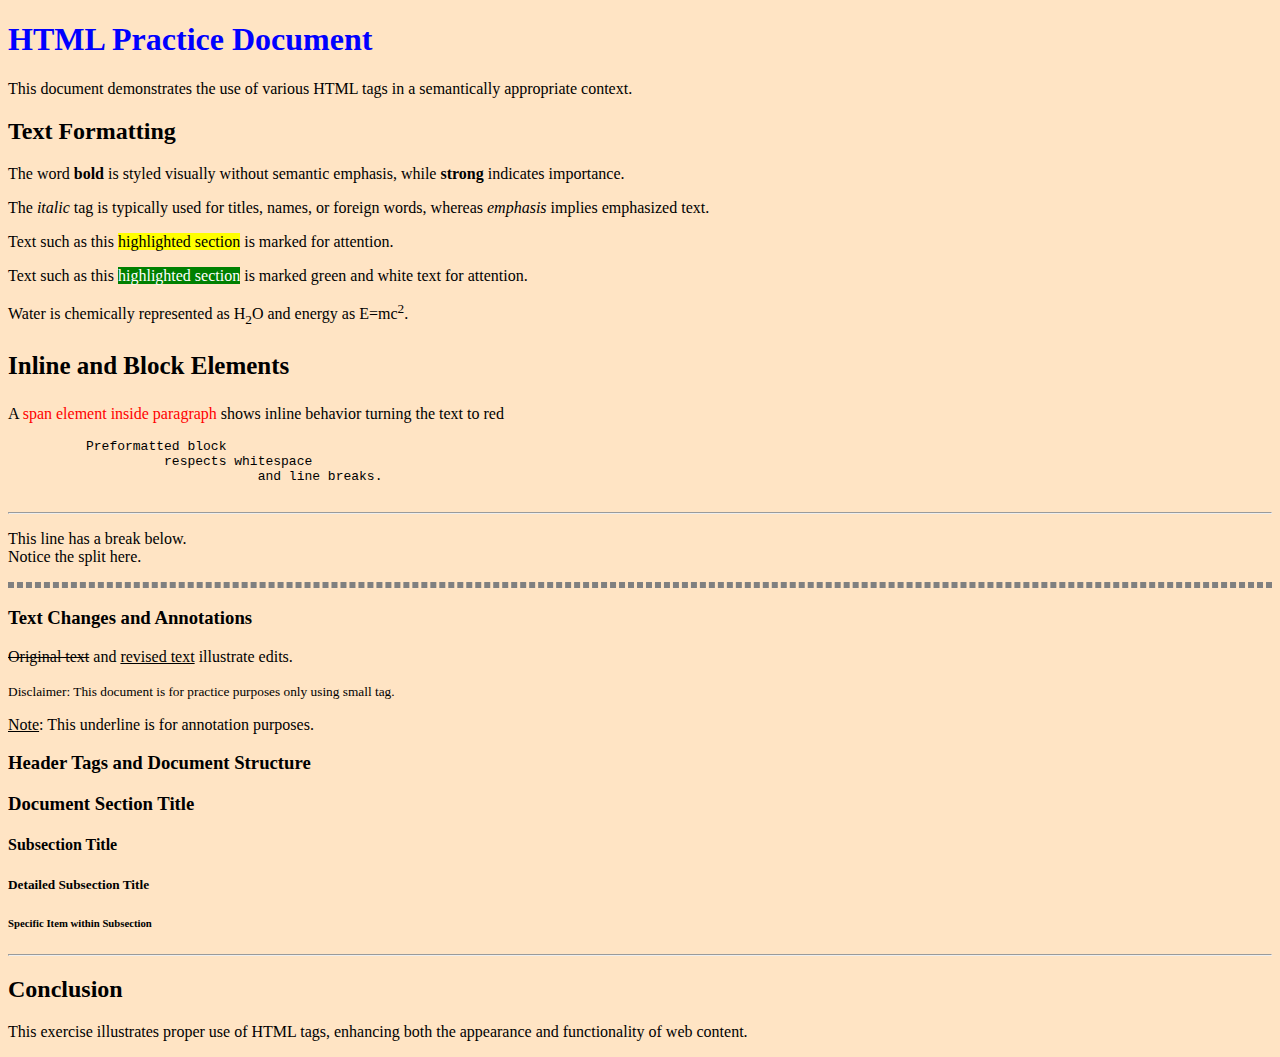
<file: index.html>
<!DOCTYPE html>
<html lang="en">
<head>
    <meta charset="UTF-8">
    <meta name="viewport" content="width=device-width, initial-scale=1.0">
    <title>HTML Tags Practice Solution</title>
</head>
<body style="background-color: bisque;">
    
    <h1 style="color: blue;">HTML Practice Document</h1>
    <p>This document demonstrates the use of various HTML tags in a semantically appropriate context.</p>
    <h2> <b>Text Formatting</b></h2>
    <p>The word <b>bold</b> is styled visually without semantic emphasis, while <strong>strong</strong> indicates importance.</p>
    <p>The <i>italic</i> tag is typically used for titles, names, or foreign words, whereas <em>emphasis</em> implies emphasized text.</p>
    <p>Text such as this <mark>highlighted section</mark> is marked for attention.</p>
    <p>Text such as this <mark style="background-color: green; color: white;">highlighted section</mark> is marked green and white text for attention.</p>
    <p>Water is chemically represented as H<sub>2</sub>O and energy as E=mc<sup>2</sup>.</p>
    <h3 style="font-size: 25px;">Inline and Block Elements</h3>
    <p>A <span style="color: red;">span element inside paragraph</span> shows inline behavior turning the text to red</p>
    <pre>
          Preformatted block 
                    respects whitespace 
                                and line breaks.
    </pre>
    <hr>

    <p>This line has a break below. <br>
Notice the split here.</p>

<hr style="border: dashed;">

<h3>Text Changes and Annotations</h3>
<p><del>Original text</del>  and <ins>revised text</ins> illustrate edits.</p>

<p> <small>Disclaimer: This document is for practice purposes only using small tag.</small></p>

<p><u>Note</u>: This underline is for annotation purposes.</p>

<h3>Header Tags and Document Structure</h3>

<h3>Document Section Title</h3>
<h4>Subsection Title</h4>
<h5>Detailed Subsection Title</h5>
<h6>Specific Item within Subsection</h6>
<hr>

<h2>Conclusion</h2>
<p>This exercise illustrates proper use of HTML tags, enhancing both the appearance and functionality of web content.</p>
</body>
</html>
</file>
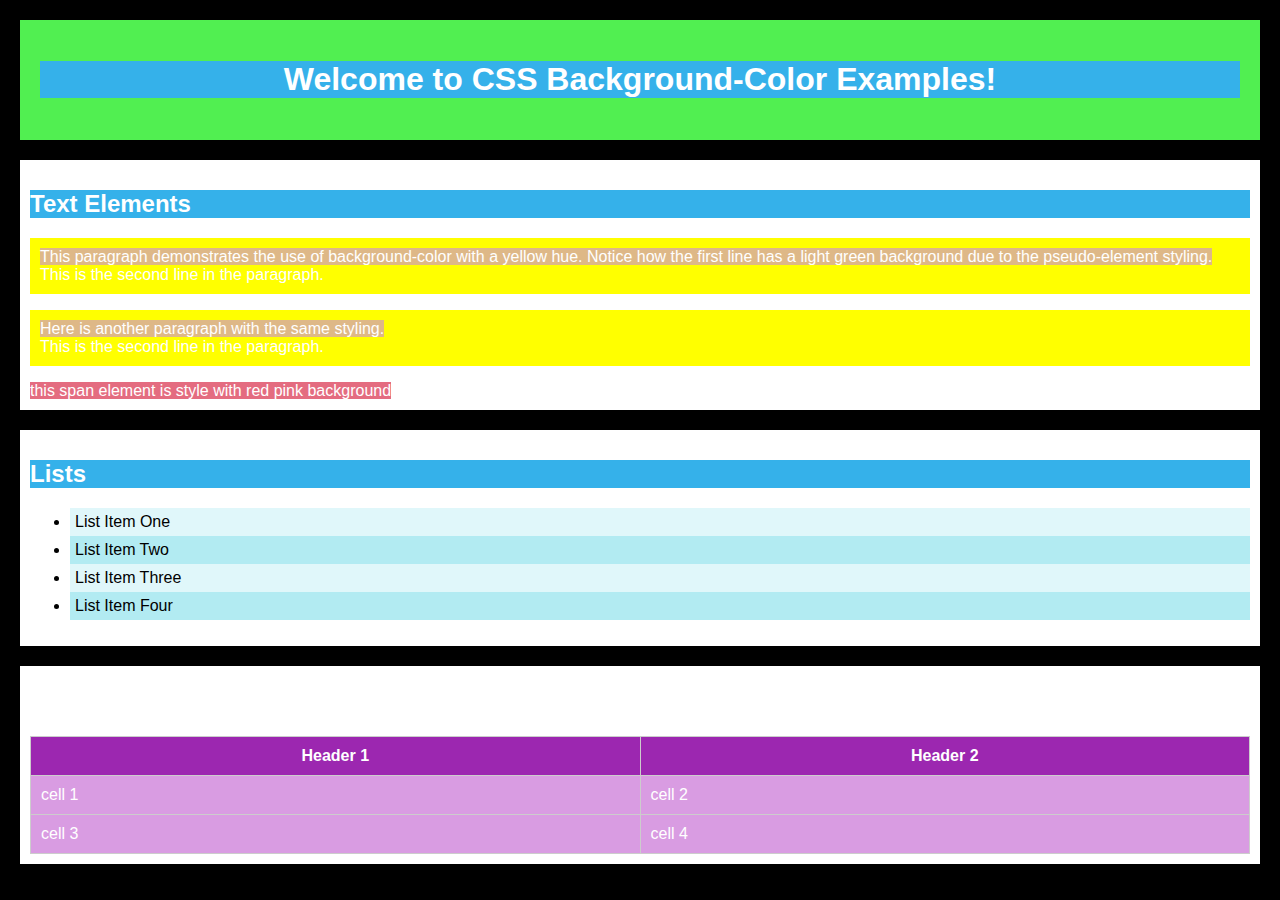
<file: BackGround_Color_Practice/index.html>
<!DOCTYPE html>
    <html lang="en">
    <head>
        <meta charset="UTF-8">
        <meta name="viewport" content="width=device-width, initial-scale=1.0">
        <title>background_Color</title>

        <style>
            body {
                background-color: black; /* black background for the page */
                font-family: Arial, sans-serif;
                margin: 20px;
             }

            header{
                background-color: rgb(81, 239, 81);
                color: white;
                padding: 20px;
                text-align: center;
            }
            h1, h2{
                background-color: rgb(53, 177, 234);
            }

            section{
                background-color: white;
                color: white;
                padding: 10px;
                margin: 20px 0;
            }

            p{
                padding: 10px;
                background-color: yellow;
            }
            p::first-line{
                background-color: burlywood;
            }

            span{
                background-color: rgb(228, 108, 128);
            }


             ul li:nth-child(odd) {
                background-color: #E0F7FA; /* Light cyan for odd items */
                padding: 5px;
            }

            ul li:nth-child(even) {
                background-color: #B2EBF2; /* Slightly darker cyan for even items */
                padding: 5px;
            }
            
            ul{
                color: black;
            }

            table {
                width: 100%;
                border-collapse: collapse;
                margin-top: 20px;
            }

            th {
            background-color: #9C27B0; /* Purple background for table headers */
            color: white;
            padding: 10px;
            border: 1px solid #CCC;
            }
            
            td {
            background-color: #d99ce2; /* Light purple background for table cells */
            padding: 10px;
            border: 1px solid #CCC;
            }
        </style>
    </head>
    <body>
        
        <header>
            <h1>Welcome to CSS Background-Color Examples!</h1>
        </header>

        <section>
            <h2>Text Elements</h2>
            <p>This paragraph demonstrates the use of background-color with a yellow hue. Notice how the first line has a light green background due to the pseudo-element styling.
                  <br>
                 This is the second line in the paragraph.</p>

            <p>
                 Here is another paragraph with the same styling.
                  <br>
                 This is the second line in the paragraph.
           </p>

           <span>this span element is style with red pink background</span>
        </section>


        <section>
            <h2>Lists</h2>

            <ul>
                <li>List Item One</li>
                <li>List Item Two</li>
                <li>List Item Three</li>
                <li>List Item Four</li>
            </ul>
        </section>


        <section>
            <h3>Tables</h3>

            <table>
                <thead>
                    <tr>
                        <th>Header 1</th>
                        <th>Header 2</th>
                    </tr>
                </thead>

                <tbody>
                    <tr>
                        <td>cell 1</td>
                        <td>cell 2</td>
                    </tr>

                    <tr>
                        <td>cell 3</td>
                        <td>cell 4</td>
                    </tr>
                </tbody>


            </table>
        </section>
    </body>
    </html>
</file>
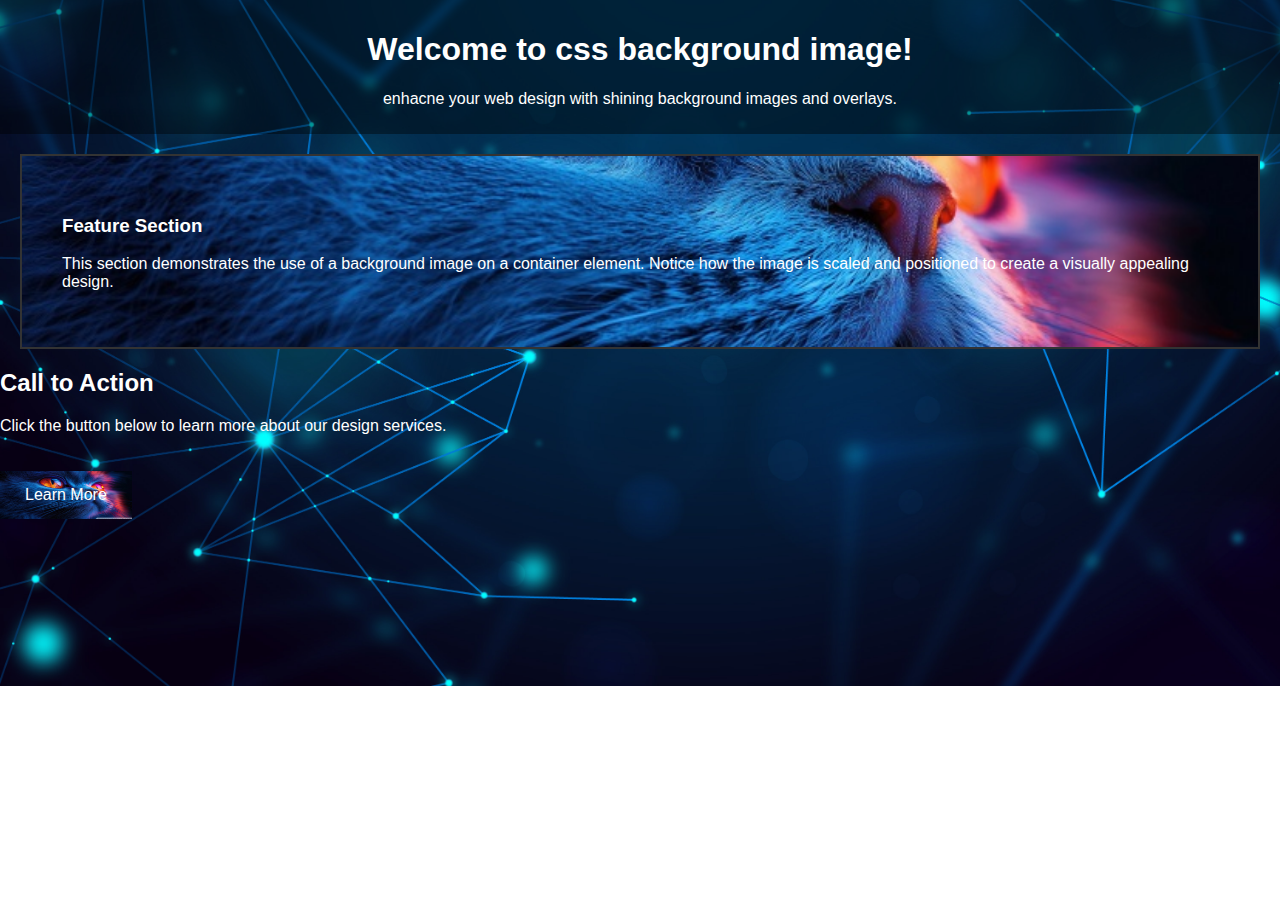
<file: Background_Image/index.html>
<!DOCTYPE html>
<html lang="en">
<head>
    <meta charset="UTF-8">
    <meta name="viewport" content="width=device-width, initial-scale=1.0">
    <title>Document</title>

    <style>
        body{
            background-image: url(Image.jpg);
            background-repeat: no-repeat;
            background-size: cover;
            background-position: center ;  
            font-family: Arial, sans-serif;
            margin: 0;
            padding: 0;
            color: white;
        }

        header{
            text-align: center;
            padding: 10px;
            background-color: rgba(0, 0, 0, 0.4);
        }

        .Feature{
            background-image: url("Image2.jpg");
            background-repeat:no-repeat;
            background-size: cover;
            background-position: left;
            padding: 40px;
            margin: 20px;
            border: 2px solid #333;
        }

        .btn {
            background-image: url("Image2.jpg");
            background-repeat: no-repeat;
            background-size: 100% 100%;
            border: none;
            color: white;
            padding: 15px 25px;
            text-align: center;
            text-decoration: none;
            display: inline-block;
            font-size: 16px;
            cursor: pointer;
            margin-top: 20px;
        }
    </style>
</head>
<body>
    <header>
        <h1>Welcome to css background image!</h1>
        <p>enhacne your web design with shining background images and overlays.</p>
    </header>

    <section class="Feature">
        <h3>Feature Section</h3>
       
        <p>
          This section demonstrates the use of a background image on a container element. Notice how the image is scaled and positioned to create a visually appealing design.
        </p>
    </section>

    <section>
        <h2>Call to Action</h2>
        <p>Click the button below to learn more about our design services.</p>
        <button class="btn">Learn More</button>
   </section>
</body>
</html>
</file>
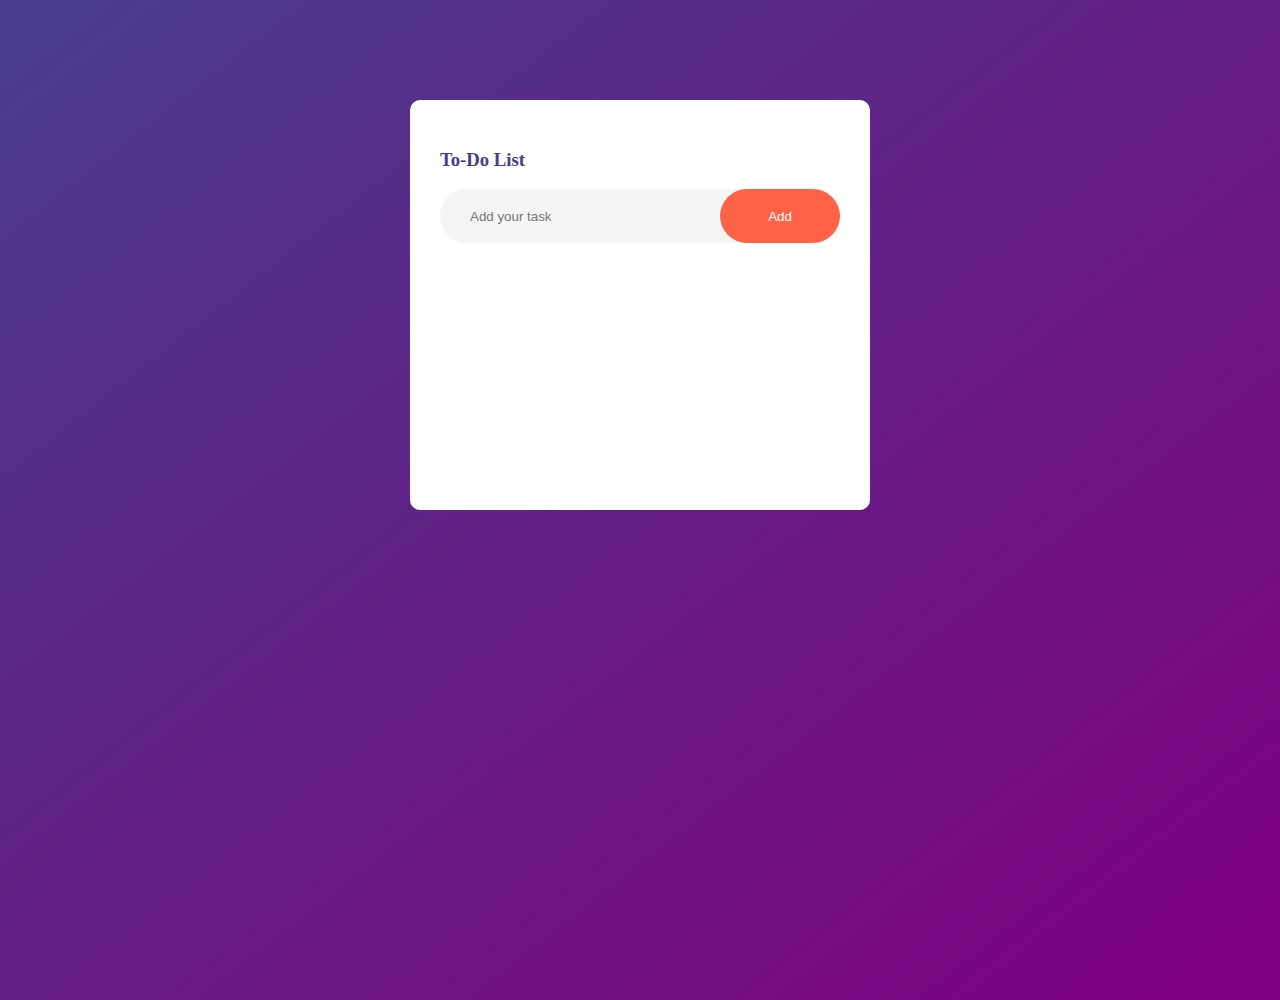
<file: To-Do List/index.html>
<!DOCTYPE html>
<html lang="en">
<head>
    <meta charset="UTF-8">
    <meta name="viewport" content="width=device-width, initial-scale=1.0">
    <title>Document</title>
    <link rel="stylesheet" href="style.css">
</head>
<body>
    <div class="Main-div">

        <h3 id="Word">To-Do List</h3>
       
        <div class="Input-Button">
            <input type="text" id="To-Do-Input" placeholder="Add your task">
            <button id="add">Add</button>
        </div>

    </div>
</body>
</html>
</file>
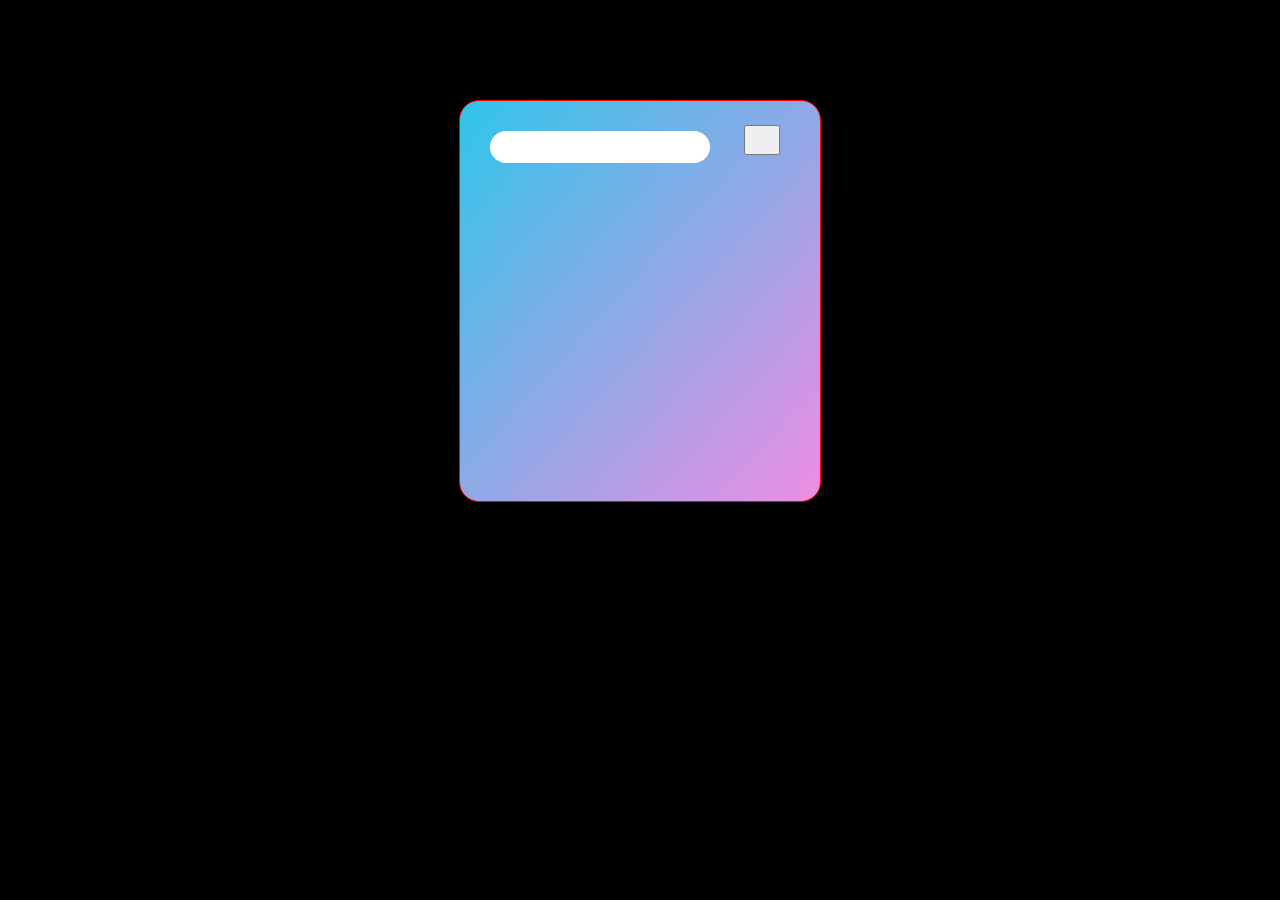
<file: Weather_App/index.html>
<!DOCTYPE html>
<html lang="en">
<head>
    <meta charset="UTF-8">
    <meta name="viewport" content="width=device-width, initial-scale=1.0">
    <title>Document</title>
    <link rel="stylesheet" href="style.css">
</head>
<body>
    <div class="App-Container">
        <form action="">
            <input type="text">
            <button></button>
        </form>

    </div>
</body>
</html>
</file>
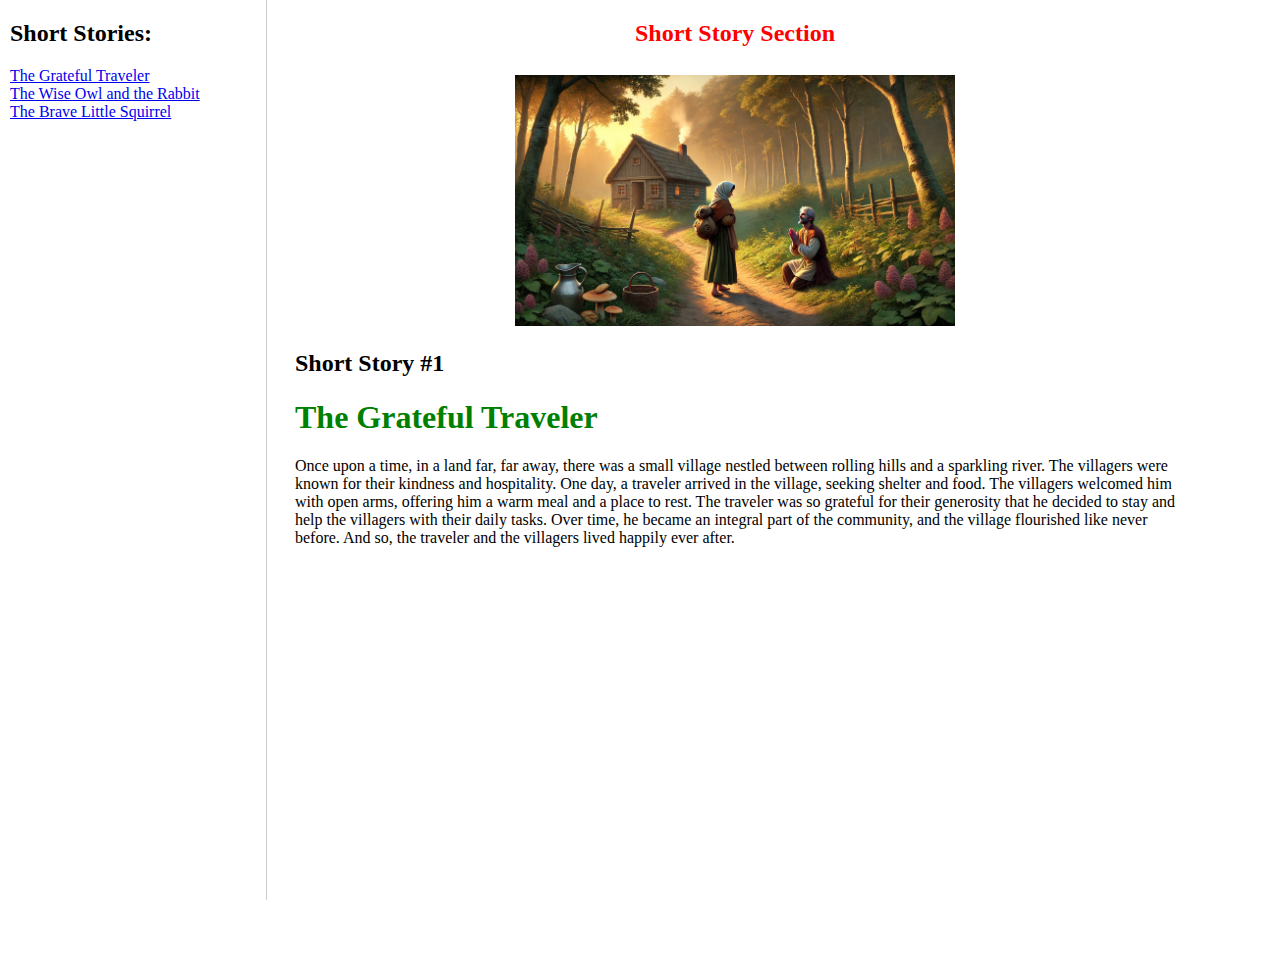
<file: Link Target iFram/MainPage.html>
<!DOCTYPE html>
<html lang="en">
<head>
    <meta charset="UTF-8">
    <meta name="viewport" content="width=device-width, initial-scale=1.0">
    <title>Navigator with Iframe</title>
</head>
<body style="display: flex; margin: 0; height: 100vh;">

    <!-- left section div -->
    <div id="navigator" style="width: 20%; border-right: 1px solid #ccc; margin-left: 10px;">
      
     <h2>Short Stories:</h2>
      <!-- page1 will be shown inside the iframe that has id=contentFrame -->
      <a href="page1.html" target="contentFrame">The Grateful Traveler</a>
      <br>
      <!-- page2 will be shown inside the iframe that has id=contentFrame -->
      <a href="page2.html" target="contentFrame">The Wise Owl and the Rabbit</a>
      <br>
      <!-- page3 will be shown inside the iframe that has id=contentFrame -->
      <a href="page3.html" target="contentFrame">The Brave Little Squirrel</a>

    </div>
    <!-- right section div -->
    <div id="content" style="width: 70%; border: none; margin-left: 20px;">
        
        <h2 align="center" style="color:red">Short Story Section</h2>
         
        <!-- this iframe will show the pages content -->
        <iframe name="contentFrame" src="page1.html" style="width: 100%; height: 100%; border: none;"></iframe>

    </div>
</body>
</html>
</file>
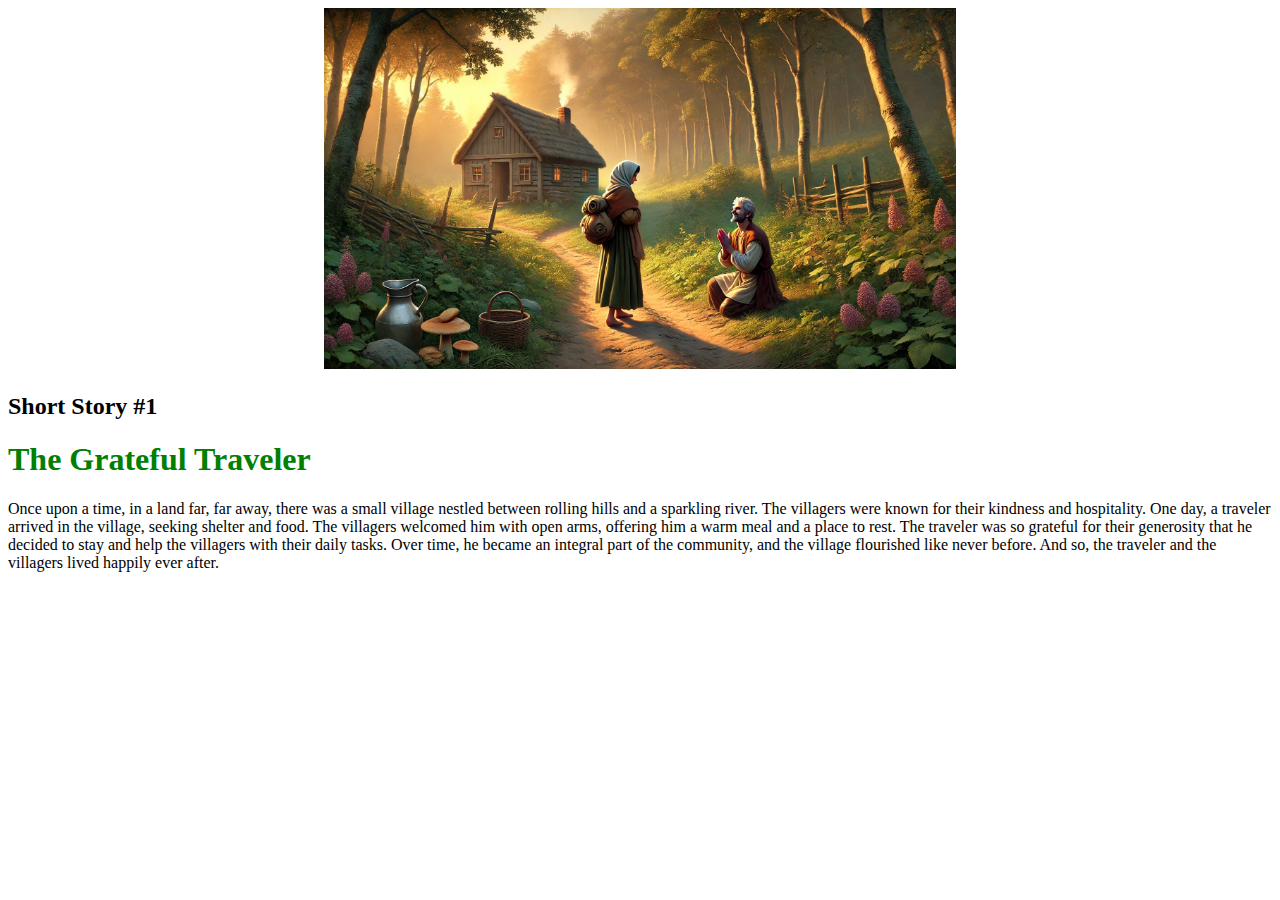
<file: Link Target iFram/page1.html>
<!DOCTYPE html>
<html lang="en">
<head>
    <meta charset="UTF-8">
    <meta name="viewport" content="width=device-width, initial-scale=1.0">
    <title>Short Story 1</title>
</head>
<body>
    <div align="center">
        <img src="images/p1.webp" alt="The Grateful Traveler"  style="width:50%;height:auto;">
    </div>
    
    <h2>Short Story #1</h2>
    <h1 style="color:green">The Grateful Traveler</h1>
    <p>Once upon a time, in a land far, far away, there was a small village nestled between rolling hills and a sparkling river. The villagers were known for their kindness and hospitality. One day, a traveler arrived in the village, seeking shelter and food. The villagers welcomed him with open arms, offering him a warm meal and a place to rest. The traveler was so grateful for their generosity that he decided to stay and help the villagers with their daily tasks. Over time, he became an integral part of the community, and the village flourished like never before. And so, the traveler and the villagers lived happily ever after.</p>
</body>
</html>
</file>
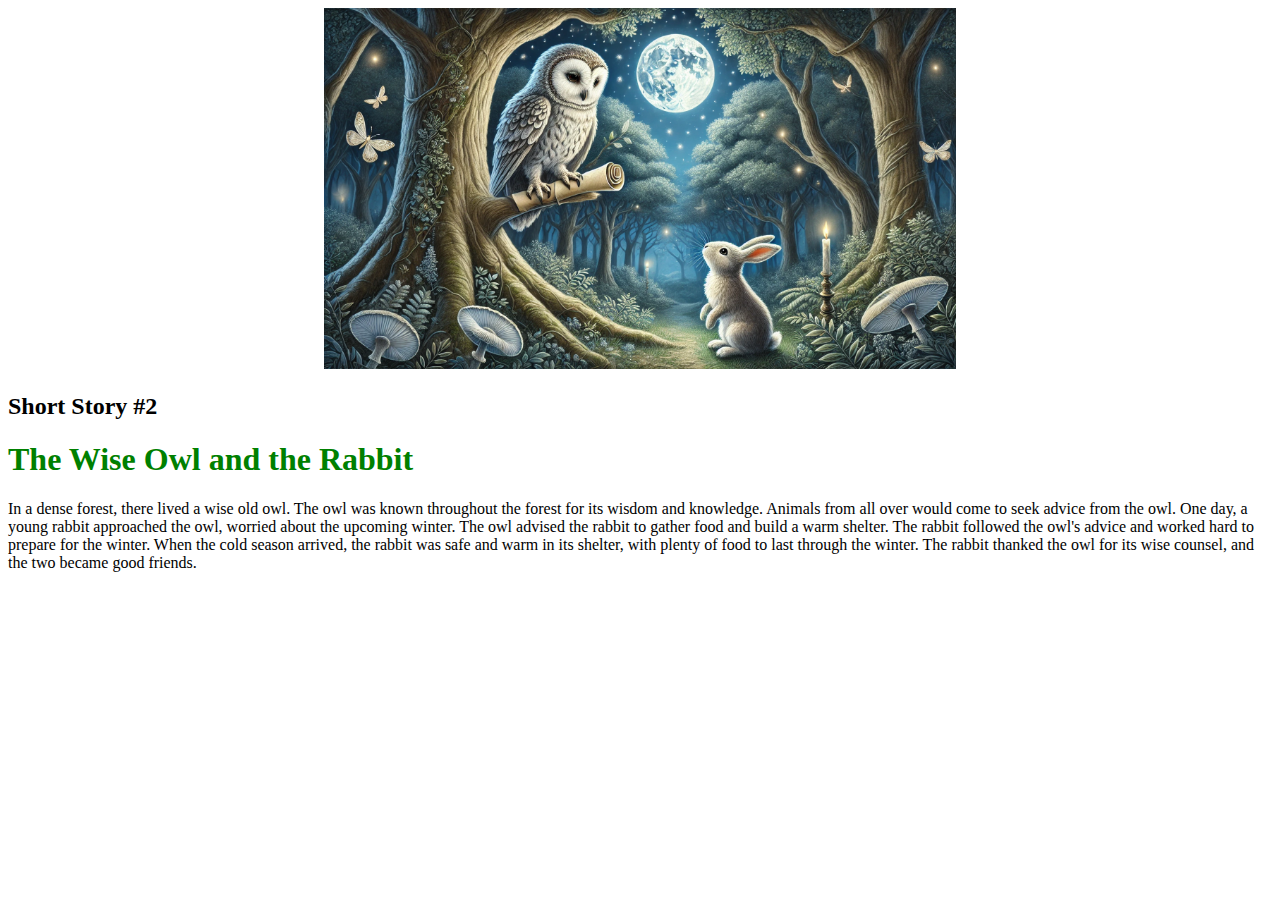
<file: Link Target iFram/page2.html>
<!DOCTYPE html>
<html lang="en">
<head>
    <meta charset="UTF-8">
    <meta name="viewport" content="width=device-width, initial-scale=1.0">
    <title>Short Story 2</title>
</head>
<body>
    <div align="center">
        <img src="images/p2.webp" alt="The Grateful Traveler"  style="width:50%;height:auto;">
    </div>

    <h2>Short Story #2</h2>
    <h1 style="color:green">The Wise Owl and the Rabbit</h1>
    
    <p>In a dense forest, there lived a wise old owl. The owl was known throughout the forest for its wisdom and knowledge. Animals from all over would come to seek advice from the owl. One day, a young rabbit approached the owl, worried about the upcoming winter. The owl advised the rabbit to gather food and build a warm shelter. The rabbit followed the owl's advice and worked hard to prepare for the winter. When the cold season arrived, the rabbit was safe and warm in its shelter, with plenty of food to last through the winter. The rabbit thanked the owl for its wise counsel, and the two became good friends.</p>
</body>
</html>
</file>
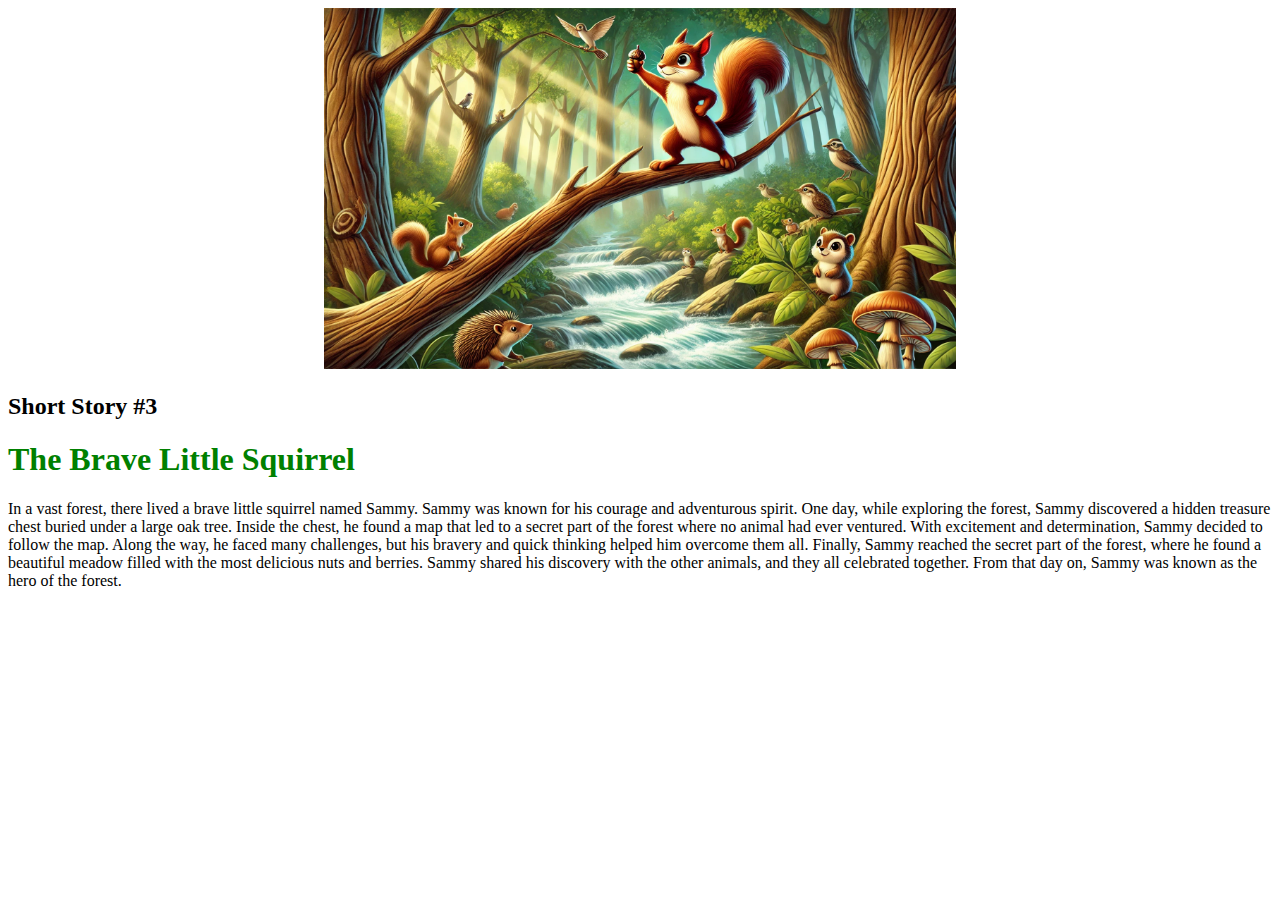
<file: Link Target iFram/page3.html>
<!DOCTYPE html>
<html lang="en">
<head>
    <meta charset="UTF-8">
    <meta name="viewport" content="width=device-width, initial-scale=1.0">
    <title>Short Story 3</title>
</head>
<body>
    <div align="center">
        <img src="images/p3.webp" alt="The Grateful Traveler"  style="width:50%;height:auto;">
    </div>

    <h2>Short Story #3</h2>
    <h1 style="color:green">The Brave Little Squirrel</h1>
 
    <p>In a vast forest, there lived a brave little squirrel named Sammy. Sammy was known for his courage and adventurous spirit. One day, while exploring the forest, Sammy discovered a hidden treasure chest buried under a large oak tree. Inside the chest, he found a map that led to a secret part of the forest where no animal had ever ventured. With excitement and determination, Sammy decided to follow the map. Along the way, he faced many challenges, but his bravery and quick thinking helped him overcome them all. Finally, Sammy reached the secret part of the forest, where he found a beautiful meadow filled with the most delicious nuts and berries. Sammy shared his discovery with the other animals, and they all celebrated together. From that day on, Sammy was known as the hero of the forest.</p>
</body>
</html>
</file>
<file: To-Do List/style.css>
body{
    margin: 0;
  height: 100vh;
  background: linear-gradient(to bottom right,darkslateblue, purple);
}

.Main-div {
    background-color: white;
    width: 400px;
    height: 350px;
    border-radius: 10px;
    margin: 100px auto;
    padding: 30px;
}

#Word {
    color: darkslateblue;
}


#To-Do-Input{
    width: 80%;
    height: 40px;
    padding: 7px 30px;
    border-radius: 30px;
    border: 1px;
    background-color: whitesmoke;
}

.Input-Button{
    position: relative; 
}

#add{
   
  position: absolute;
  right: 0;             /* stick to the right edge */
  top: 0;
  height: 100%;   
  width: 30%;      /* same height as input */
  border: none;
  background-color:tomato;
  color: white;
  padding: 0 15px;
  cursor: pointer;
  border-radius: 40px;
    
}
</file>
<file: Weather_App/style.css>
body{
    background-color: black;
}

.App-Container{
    width: 360px;
    height: 400px;
    border: 1px solid red;
    margin: 100px auto;
    background: linear-gradient(to bottom right, rgb(48, 197, 234), rgb(237, 141, 227));
    border-radius: 20px
}


form input{
    margin: 30px;
    width: 60%;
    height: 30px;
    border: none;
    outline: none;
    border-radius: 20px;
}

form button{
    width: 10%;
    height: 30px;
    margin: 10px 0;
}
</file>
